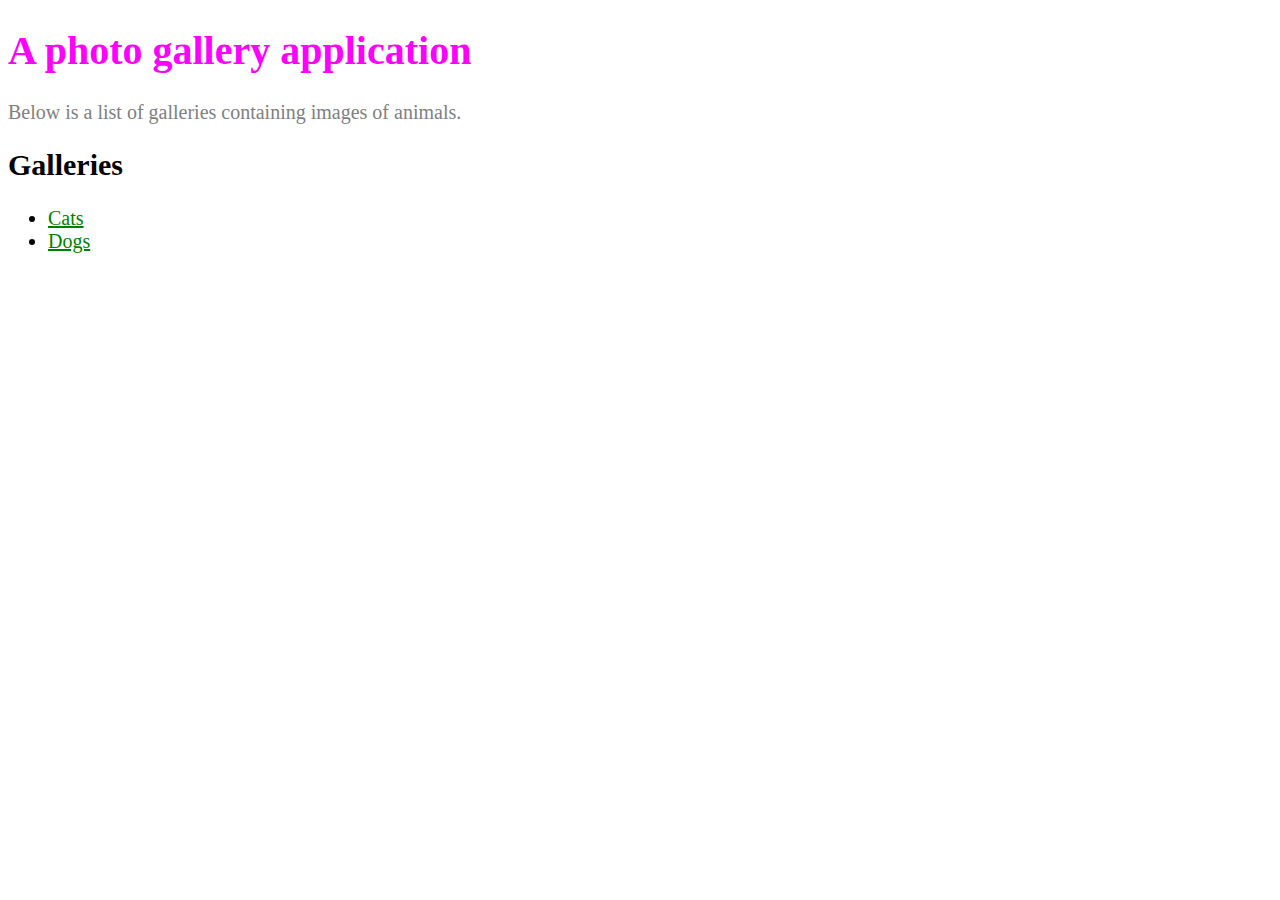
<file: index.html>
<!DOCTYPE html>
<!-- A gallery page -->
<html>
  <head>
    <meta charset="UTF-8">
    <title>My Web Gallery</title>

 		<link rel="stylesheet" href="application.css">


  </head>
  <body>
  	<h1>A photo gallery application</h1>
  	<div id="introduction">Below is a list of galleries containing images of
animals.</div>
		<div id="galleries">
			<h2>Galleries</h2>
			  <ul>
			  	<li><a href="cats.html">Cats</a></li>
			   	<li><a href="dogs.html">Dogs</a></li>
			 </ul>
		</div>
  </body>
</html>
</file>
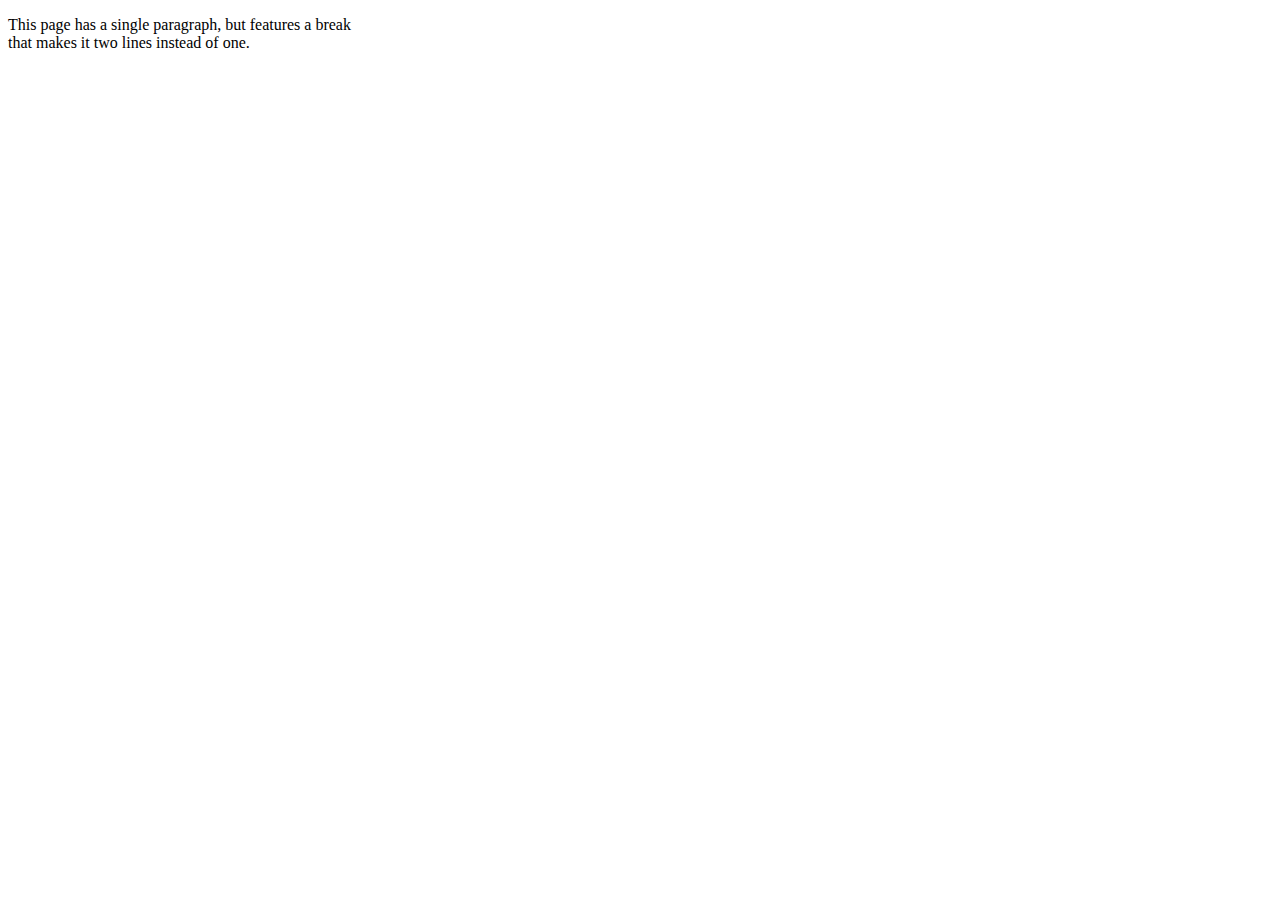
<file: breaks.html>
<!DOCTYPE html>
<!-- using a break -->
<html>
  <head>
    <meta charset="UTF-8">
    <title>My Web Gallery</title>
  </head>
  <body>
  	<p>This page has a single paragraph, but features a break<br /> that makes it two lines instead of one.</p>
  </body>
 </html>
</file>
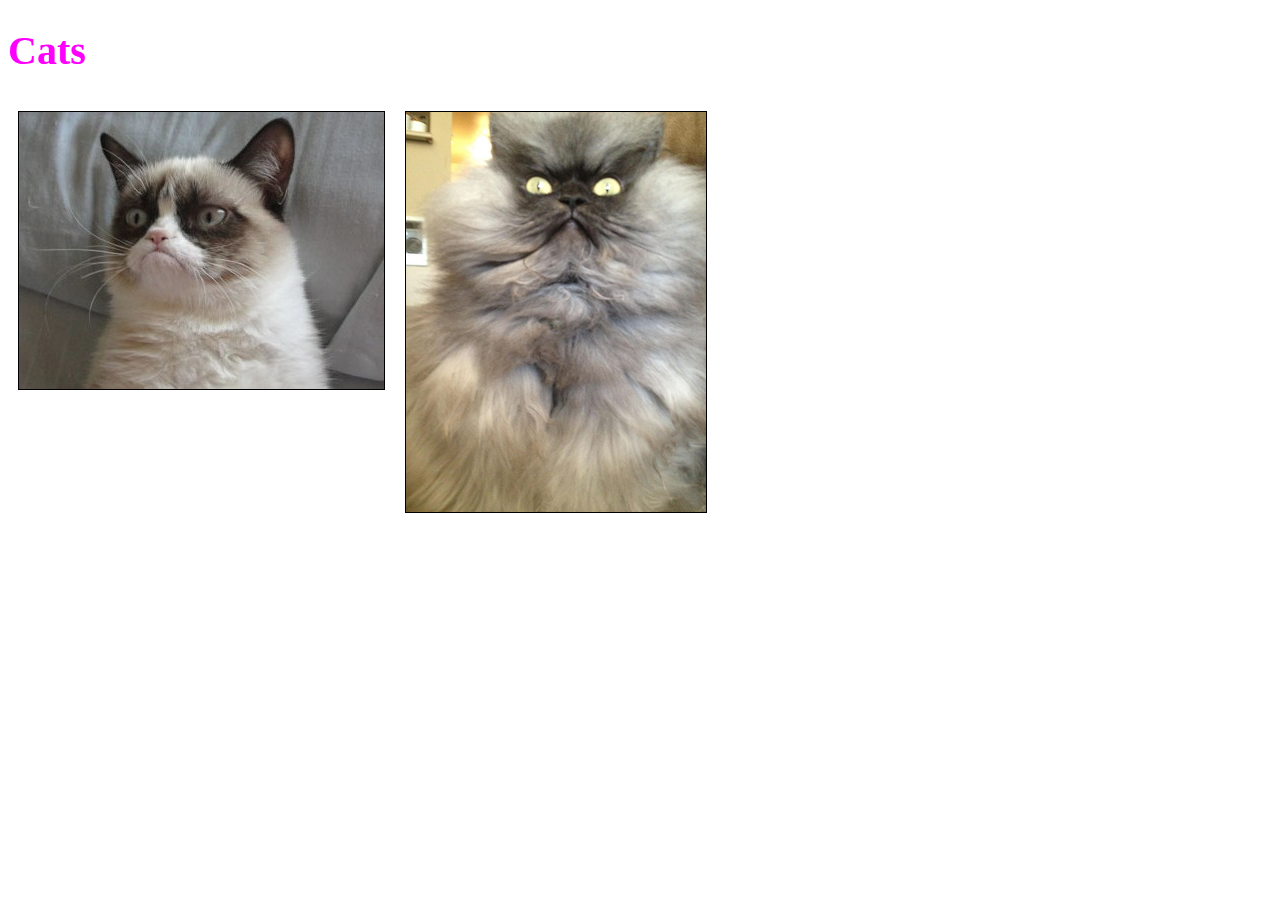
<file: cats.html>
<!DOCTYPE html>
<!-- A cat gallery -->
<html>
  <head>
    <meta charset="UTF-8">
    <title>Cat Pics</title>
    <link rel="stylesheet" href="application.css">


  </head>
  <body>
  	<h1>Cats</h1>
    <div>
		<img src="grumpy_cat.png">
    <img src="colonel_meow.jpg">
  </div>
  </body>
</html>
</file>
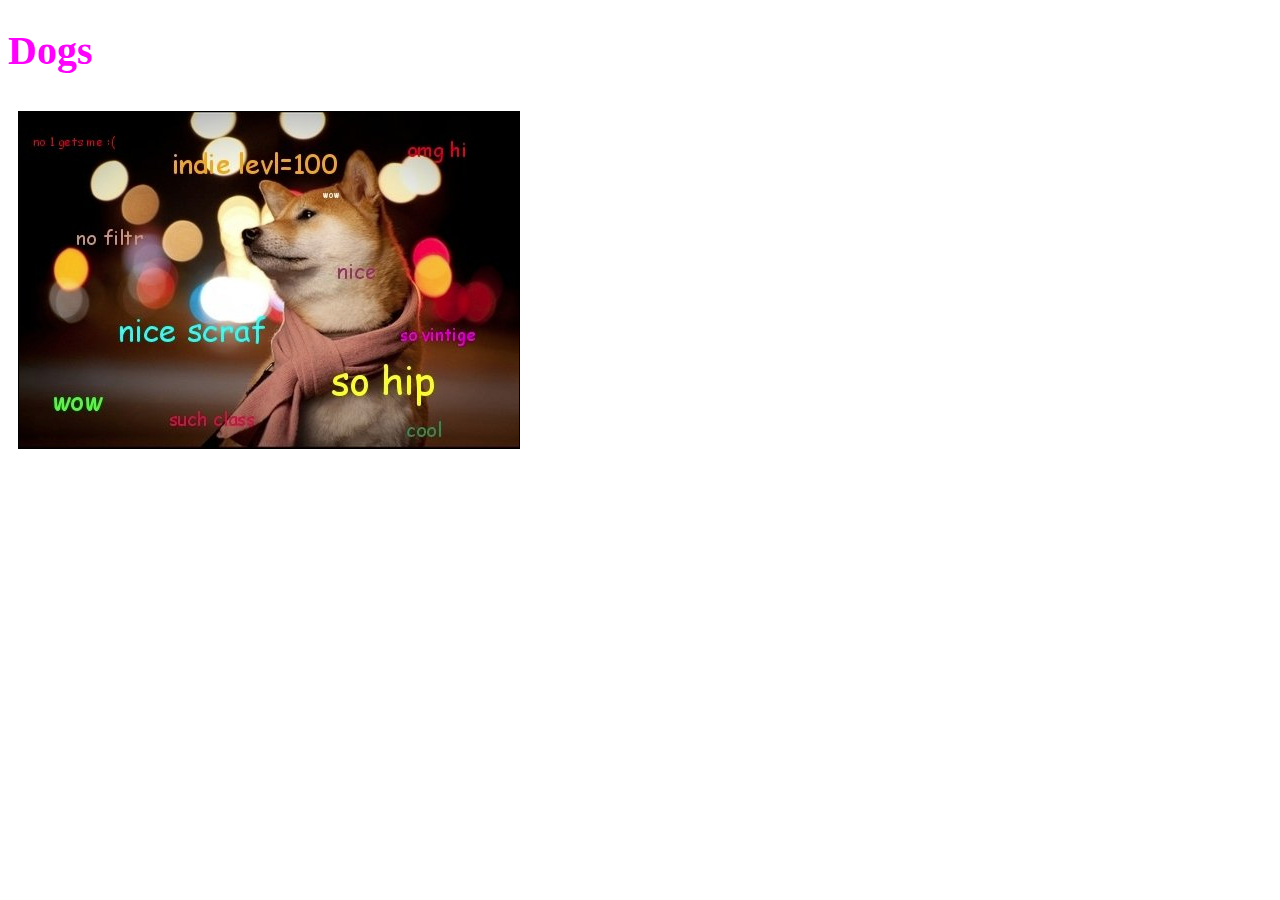
<file: dogs.html>
<!DOCTYPE html>
<!-- A dog gallery -->
<html>
  <head>
    <meta charset="UTF-8">
    <title>Dog Pics</title>
    <link rel="stylesheet" href="application.css">

  </head>
  <body>
  	<h1>Dogs</h1>
    <div>
		<img src="dog.png"
  </div>
  </body>
</html>
</file>
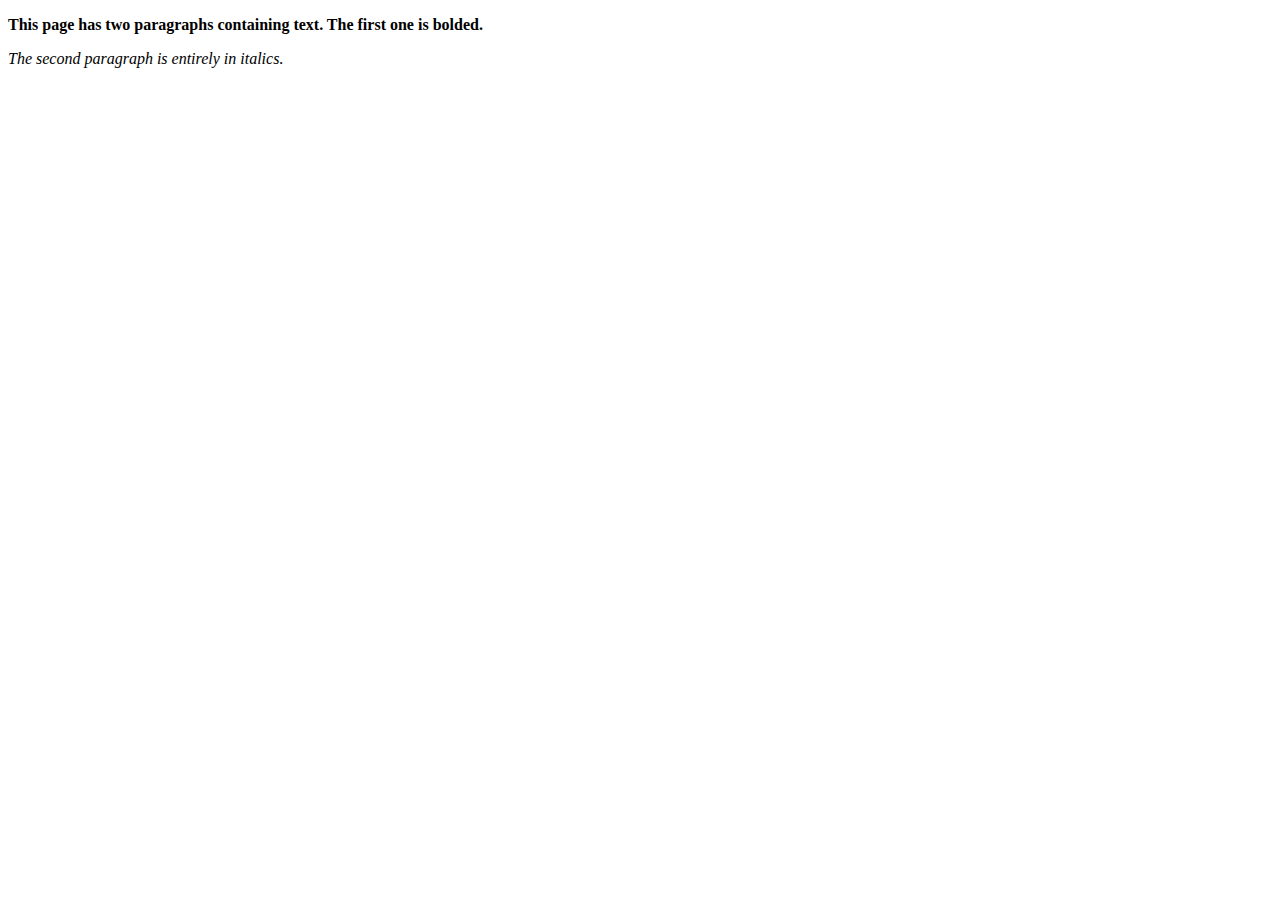
<file: paragraphs.html>
<!DOCTYPE html>
<!-- A couple of paragraphs -->
<html>
  <head>
    <meta charset="UTF-8">
    <title>Paragraphs in bold and italic</title>
  </head>
  <body>
  	<p><b>This page has two paragraphs containing text. The first one is bolded.</b></p>
		<p><em>The second paragraph is entirely in italics.</em></p>
	</body>
</html>
</file>
<file: application.css>
h1 {
    color: magenta;
  }

body {
  font-size: 20px;
}
img {
  border: 1px solid black;
  margin: 10px;
  float: left
}

#introduction {
  color: gray;
}

#galleries li a  {
  color: green;
}
</file>
